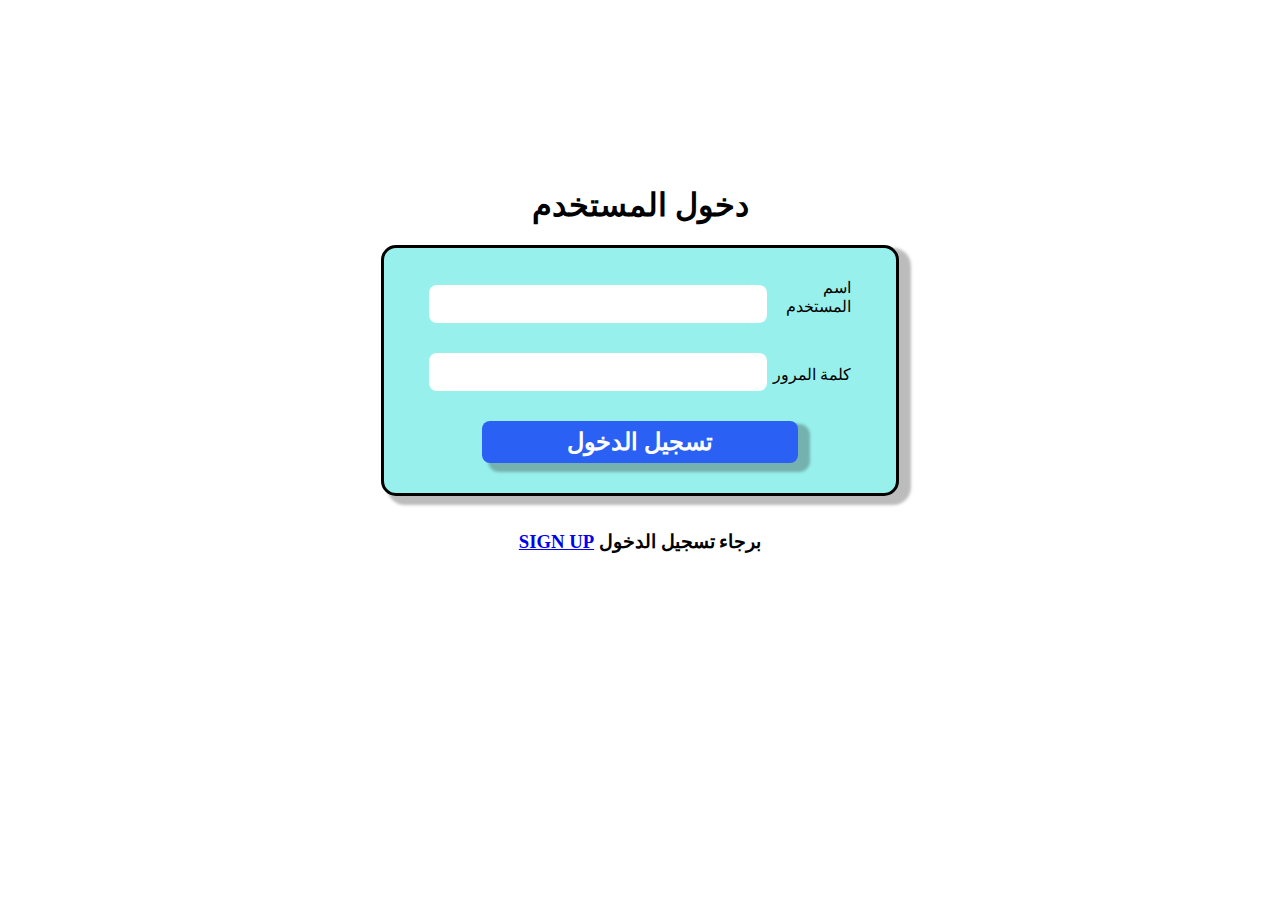
<file: Form/index.html>
<html lang="en" dir="rtl">
    <head>
        <meta charset="UTF-8">
        <link href="assets/styles/style.css" rel="stylesheet">
        <title>basics of php</title>
    </head>
    <body>
        <h1>دخول المستخدم
        </h1>
        <form id="form-login">
            <div>
                <label for="username">اسم المستخدم</label>
                <input type="text" class="name" name="username">
            </div>
            <div>
                <label for="pass">كلمة المرور</label>
                <input type="password" id="pass" class="pass" name="pass">
            </div>
            <div style="text-align: center;">
                <input type="submit" value="تسجيل الدخول" class="login">
            </div>
        </form>
        <div>
            <h3>برجاء تسجيل الدخول 
                <a href="sign.html">SIGN UP</a>
            </h3>
        </div>
    </body>
</html>
</file>
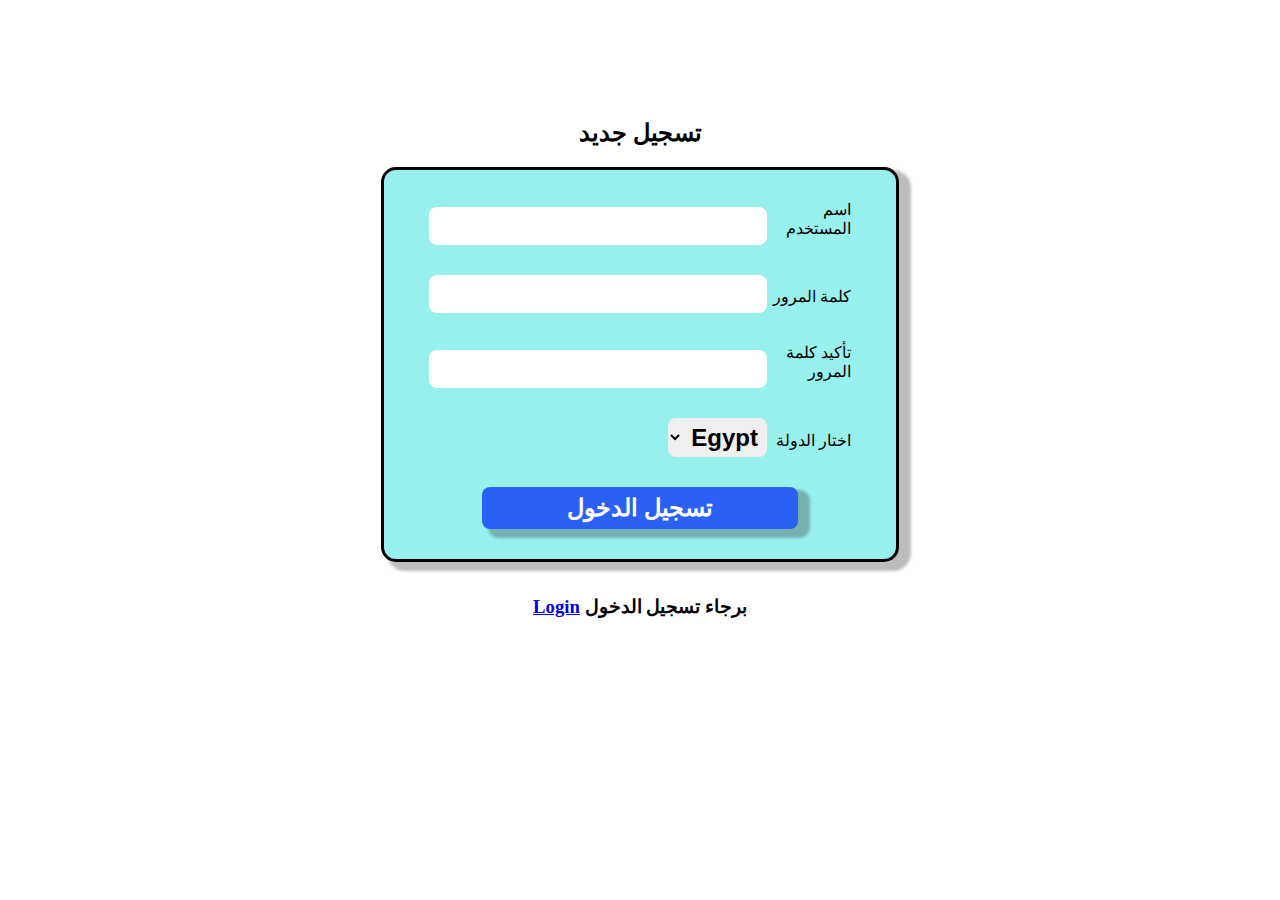
<file: Form/sign.html>
<html lang="en" dir="rtl">
    <head>
        <meta charset="UTF-8">
        <link href="assets/styles/style.css" rel="stylesheet">
    </head>
    <body>
         <h2>تسجيل جديد</h2>
         <form id="form-login2">
    <div>
        <label for="username">اسم المستخدم</label>
        <input type="text" class="name" name="username">
    </div>
    <div>
        <label for="pass">كلمة المرور</label>
        <input type="password" id="pass" class="pass" name="pass">
    </div>
    <div>
        <label for="repass">تأكيد كلمة المرور</label>
        <input type="password" id="repass" class="repass" name="repass">
    </div>
    <div>
        <label for="country">اختار الدولة</label>
        <select name="country">
            <option value="egypt">Egypt</option>
            <option value="saudi">Saudi</option>
            <option value="oman">Oman</option>
          </select>
    </div>
    <div style="text-align: center;">
        <input type="submit" value="تسجيل الدخول" class="login">
    </div>
</form>
<div>
    <h3>برجاء تسجيل الدخول 
        <a href="index.html">Login</a>
    </h3>
</div>
    </body>
</html>
</file>
<file: Form/assets/styles/style.css>
body{
    display: flex;
    flex-direction: column;
    flex-wrap: nowrap;
    justify-content: center;
    align-items: center;
    align-content: stretch;
    height: 80vh;
    overflow: hidden;
}
#form-login ,#form-login2{
    display: flex;
    flex-direction: column;
    justify-content: center;
    border: 3px solid black;
    border-radius: 15px;
    padding: 15px 45px;
    background-color:rgb(152, 240, 236) ;
    box-shadow: rgba(33, 33, 33, 0.3) 9px 6px 3px 3px;
}
#form-login label , #form-login2 label{
    display: inline-block;
    width: 80px;
}
#form-login > div , #form-login2 > div{
    margin: 15px 0;
}
#form-login input[type='text'],#form-login input[type='password'],#form-login2 input[type='text'],#form-login2 input[type='password'] ,#form-login2 select{
    font-size: 24px;
    font-weight: bold;
    border: none;
    border-radius: 8px;
    outline: none;
    padding: 5px;
}
#form-login input[type='submit'],#form-login2 input[type='submit']{
    font-size: 24px;
    font-weight: bold;
    border: none;
    border-radius: 8px;
    outline: none;
    padding: 7px 20%; 
    box-shadow: rgba(33, 33, 33, 0.3) 9px 6px 3px 3px;
    background-color: rgb(42, 96, 243);
    color: white;
}
#form-login input[type='submit']:hover, #form-login input[type='submit']:hover{
    background-color: white;
    color: rgb(42, 96, 243);
}
</file>
